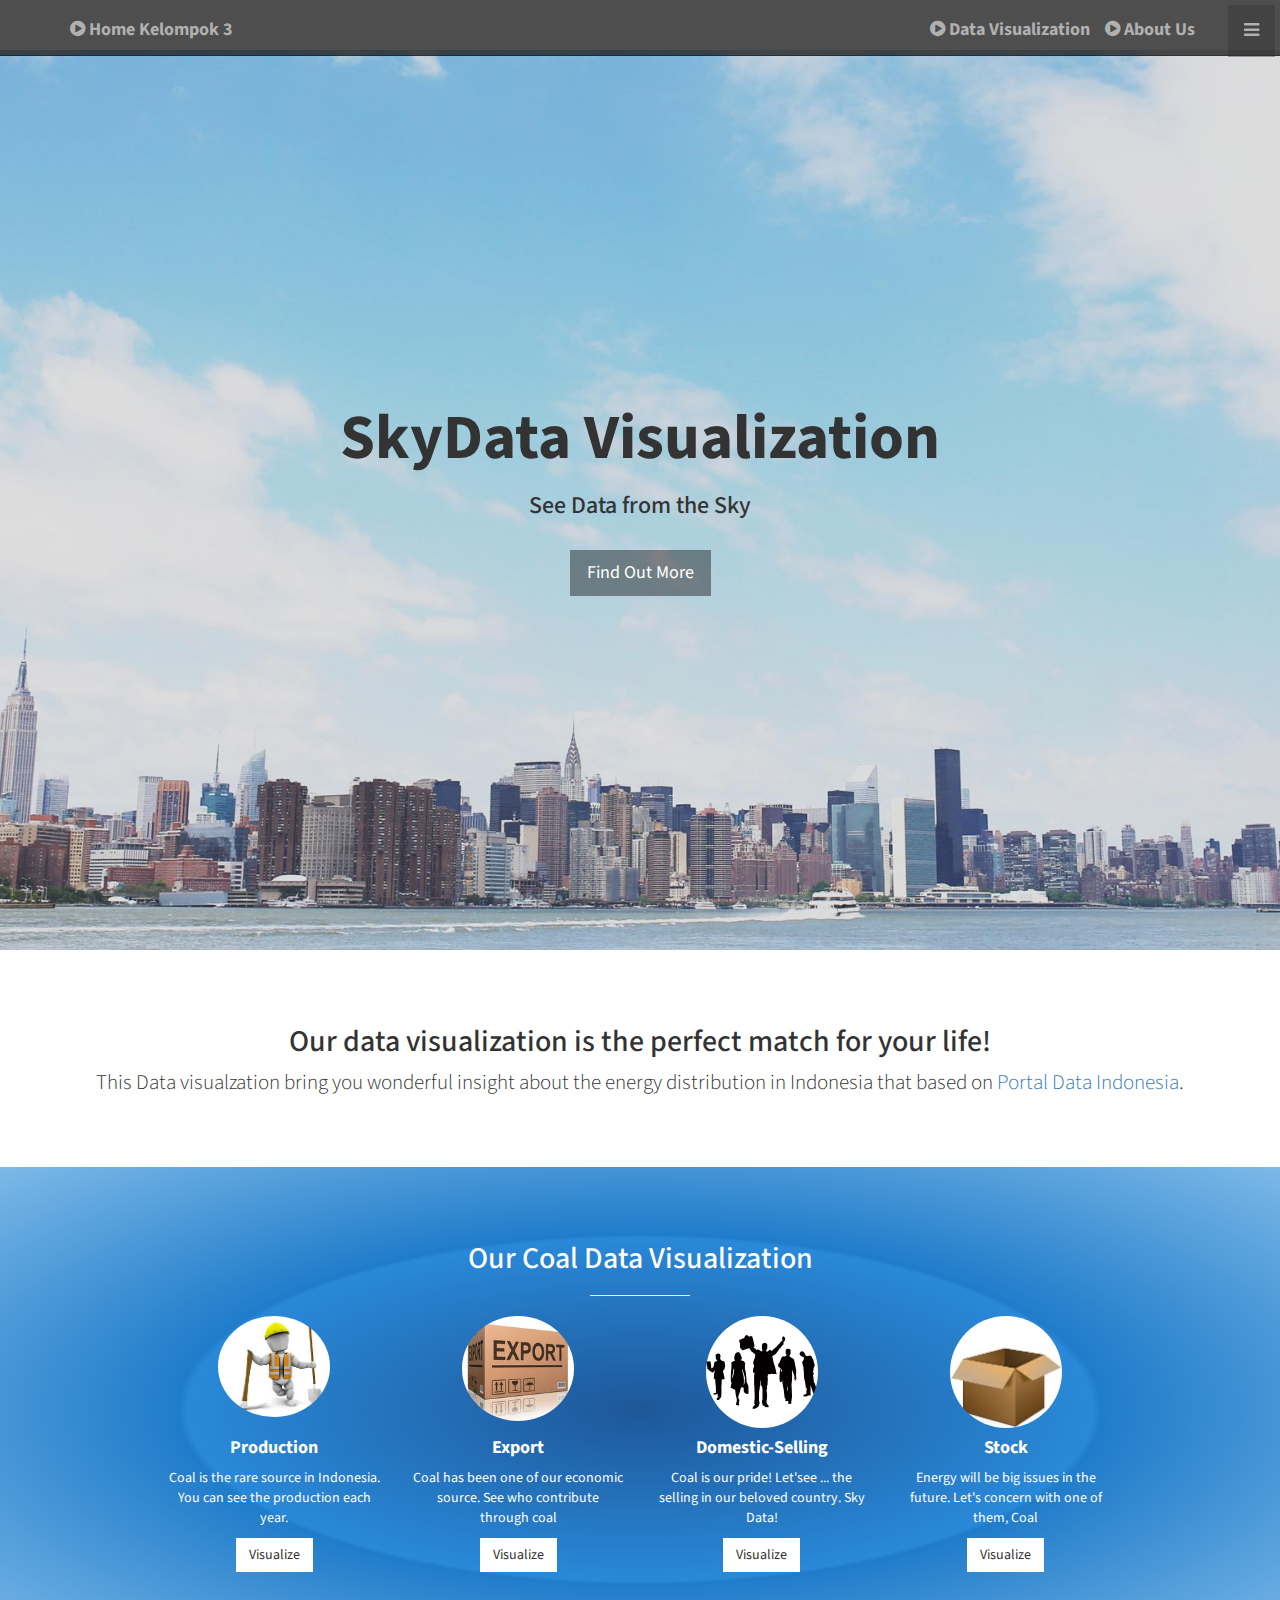
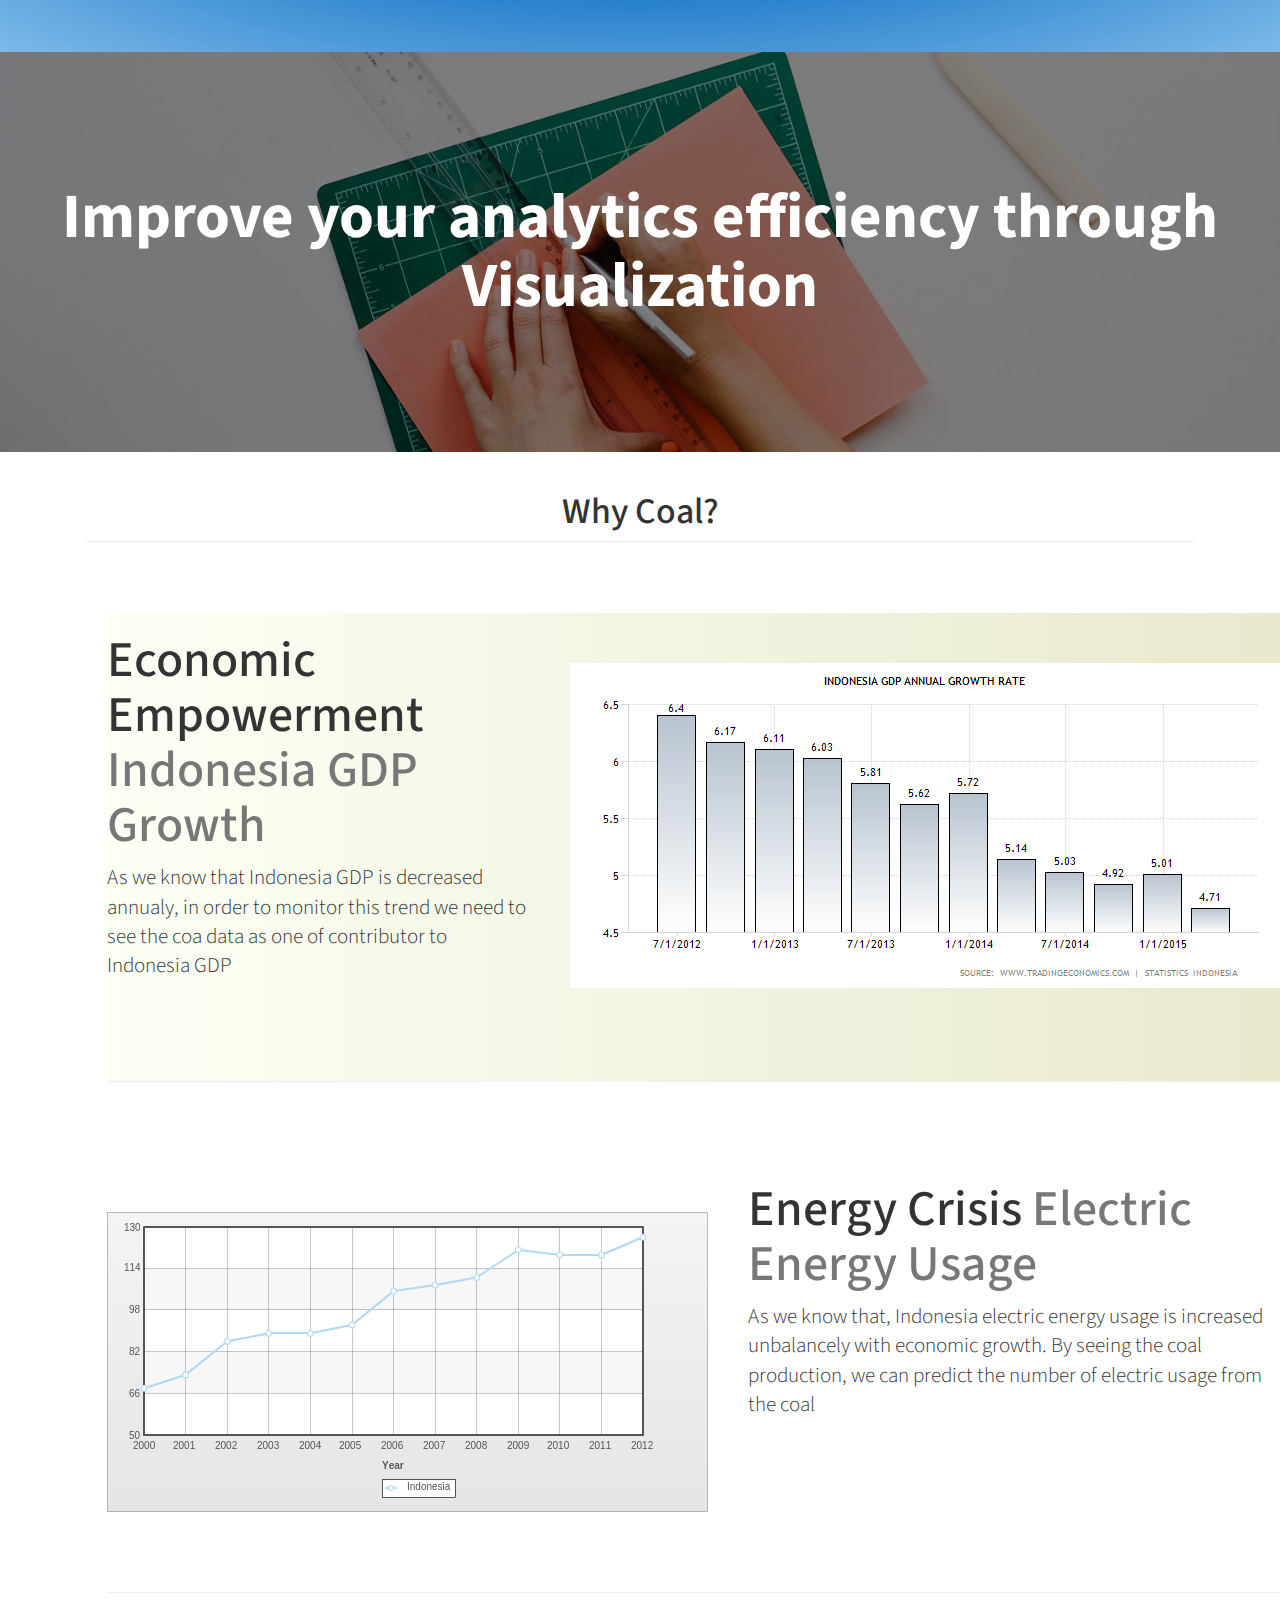
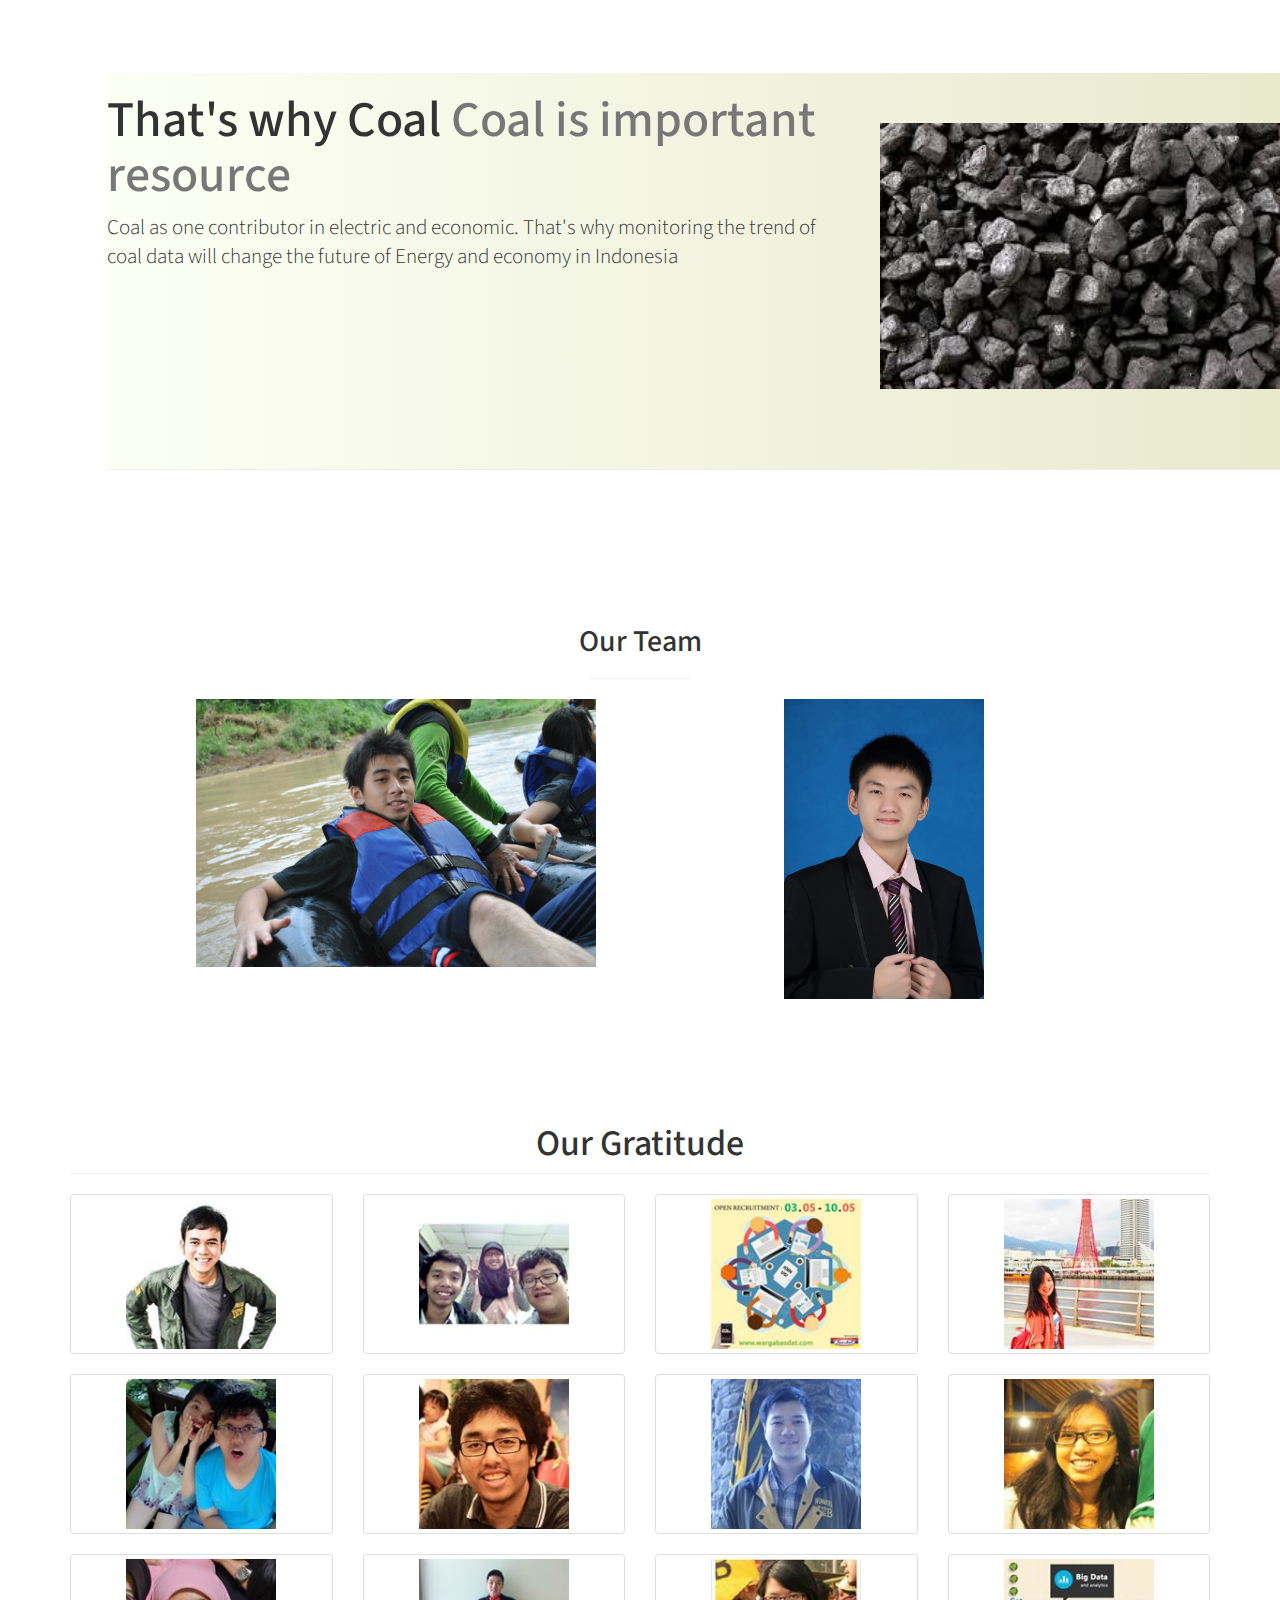
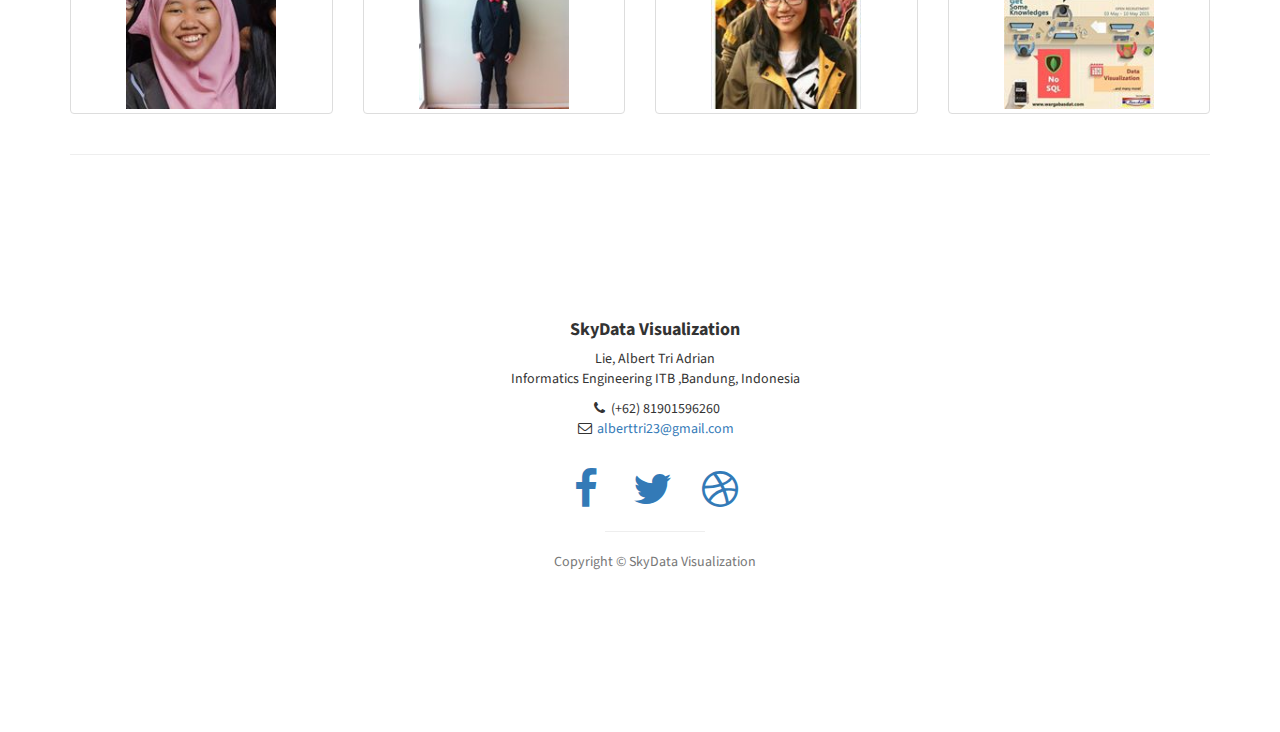
<file: index.html>
<!DOCTYPE html>
<html lang="en">

<head>

    <meta charset="utf-8">
    <meta http-equiv="X-UA-Compatible" content="IE=edge">
    <meta name="viewport" content="width=device-width, initial-scale=1">
    <meta name="description" content="">
    <meta name="author" content="">

    <title>Data Visualization</title>

    <!-- Bootstrap Core CSS -->
    <link href="css/bootstrap.min.css" rel="stylesheet">
	<link href="css/override.css" rel="stylesheet">

    <!-- Custom CSS -->
    <link href="css/stylish-portfolio.css" rel="stylesheet">
    <link href="css/one-page-wonder.css" rel="stylesheet">

    <!-- Custom Fonts -->
    <link href="font-awesome/css/font-awesome.min.css" rel="stylesheet" type="text/css">
    <link href="http://fonts.googleapis.com/css?family=Source+Sans+Pro:300,400,700,300italic,400italic,700italic" rel="stylesheet" type="text/css">

    <!-- HTML5 Shim and Respond.js IE8 support of HTML5 elements and media queries -->
    <!-- WARNING: Respond.js doesn't work if you view the page via file:// -->
    <!--[if lt IE 9]>
        <script src="https://oss.maxcdn.com/libs/html5shiv/3.7.0/html5shiv.js"></script>
        <script src="https://oss.maxcdn.com/libs/respond.js/1.4.2/respond.min.js"></script>
    <![endif]-->

</head>

<body>

    <!-- Navigation -->
    <nav id="main_nav" class="navbar navbar-inverse navbar-fixed-top" role="navigation">
        <div class="container">
            <!-- Brand and toggle get grouped for better mobile display -->
			<div class="navbar-header nav">
				<button type="button" class="navbar-toggle" data-toggle="collapse" data-target=".navbar-main-collapse">
					<i class="fa fa-bars"></i>
				</button>
				<a class="navbar-brand page-scroll" href="index.html">
					<b><i class="fa fa-play-circle"></i> <span class="light">Home</span> Kelompok 3</b>
				</a>
			</div>

			<div class="collapse navbar-collapse navbar-right navbar-main-collapse">
				<ul class="nav navbar-nav">
					<!-- Hidden li included to remove active class from Data Visualization link when scrolled up past Data Visualization section -->
					<li class="hidden">
						<a href="#page-top"></a>
					</li>
					<li>
						<a class="navbar-brand page-scroll" href="coal.html">
							<b><i class="fa fa-play-circle"></i> <span class="light">Data Visualization</b>
						</a>
					</li>
					<li>
						<a class="navbar-brand page-scroll" href="coal.html">
							<b><i class="fa fa-play-circle"></i> <span class="light">About Us</b>
						</a>
					</li>
					<li>
						<a id="menu-toggle" href="#" class="btn btn-dark btn-lg toggle" width="200px"><i class="fa fa-bars"></i></a>
					</li>
				</ul>
			</div>
            <!-- /.navbar-collapse -->
        </div>
        <!-- /.container -->
    </nav>
    
    <!-- Navigation Box Content -->
    <nav id="sidebar-wrapper">
        <ul class="sidebar-nav">
            <a id="menu-close" href="#" class="btn btn-light btn-lg pull-right toggle"><i class="fa fa-times"></i></a>
            <li class="sidebar-brand">
                <a href="#top"  onclick = $("#menu-close").click(); >SkyData Visualization</a>
            </li>
            <li>
                <a href="#top" onclick = $("#menu-close").click(); >Home</a>
            </li>
            <li>
                <a href="#about" onclick = $("#menu-close").click(); >About</a>
            </li>
            <li>
                <a href="#services" onclick = $("#menu-close").click(); >Services</a>
            </li>
            <li>
                <a href="#portfolio" onclick = $("#menu-close").click(); >Team</a>
            </li>
            <li>
                <a href="#contact" onclick = $("#menu-close").click(); >Contact</a>
            </li>
        </ul>
    </nav>

    <!-- Header -->
    <header id="top" class="header">
        <div class="text-vertical-center">
            <h1>SkyData Visualization</h1>
            <h3>See Data from the Sky</h3>
            <br>
            <a href="#about" class="btn btn-dark btn-lg">Find Out More</a>
        </div>
    </header>

    <!-- About -->
    <section id="about" class="about">
        <div class="container">
            <div class="row">
                <div class="col-lg-12 text-center">
                    <h2>Our data visualization is the perfect match for your life!</h2>
                    <p class="lead">This Data visualzation bring you wonderful insight about the energy distribution in Indonesia that based on <a target="_blank" href="http://data.go.id/">Portal Data Indonesia</a>.</p>
                </div>
            </div>
            <!-- /.row -->
        </div>
        <!-- /.container -->
    </section>

    <!-- Services -->
    <!-- The circle icons use Font Awesome's stacked icon classes. For more information, visit http://fontawesome.io/examples/ -->
    <section id="services" class="services bg-primary">
        <div class="container">
            <div class="row text-center">
                <div class="col-lg-10 col-lg-offset-1">
                    <h2>Our Coal Data Visualization</h2>
                    <hr class="small">
                    <div class="row">
                        <div class="col-md-3 col-sm-6">
                            <div class="service-item">
                                <span class="fa-stack fa-4x">
									<img class="img-circle img-responsive img-center" src="img/production.jpg" alt="">								        
								</span>
                                <h4>
                                    <strong>Production</strong>
                                </h4>
                                <p>Coal is the rare source in Indonesia. You can see the production each year.</p>
                                <a href="coal.html" class="btn btn-light">Visualize</a>
                            </div>
                        </div>
                        <div class="col-md-3 col-sm-6">
                            <div class="service-item">
                                <span class="fa-stack fa-4x">
									<img class="img-circle img-responsive img-center" src="img/export.jpg" alt="">								        
								</span>
                                <h4>
                                    <strong>Export</strong>
                                </h4>
                                <p>Coal has been one of our economic source. See who contribute through coal</p>
                                <a href="coal.html" class="btn btn-light">Visualize</a>
                            </div>
                        </div>
                        <div class="col-md-3 col-sm-6">
                            <div class="service-item">
                                <span class="fa-stack fa-4x">
									<img class="img-circle img-responsive img-center" src="img/selling.jpg" alt="">								        
								</span>
                                <h4>
                                    <strong>Domestic-Selling</strong>
                                </h4>
                                <p>Coal is our pride! Let'see ... the selling in our beloved country. Sky Data!</p>
                                <a href="coal.html" class="btn btn-light">Visualize</a>
                            </div>
                        </div>
                        <div class="col-md-3 col-sm-6">
                            <div class="service-item">
                                <span class="fa-stack fa-4x">
									<img class="img-circle img-responsive img-center" src="img/stock.jpg" alt="">								        
								</span>
                                <h4>
                                    <strong>Stock</strong>
                                </h4>
                                <p>Energy will be big issues in the future. Let's concern with one of them, Coal</p>
                                <a href="coal.html" class="btn btn-light">Visualize</a>
                            </div>
                        </div>
                    </div>
                    <!-- /.row (nested) -->
                </div>
                <!-- /.col-lg-10 -->
            </div>
            <!-- /.row -->
        </div>
        <!-- /.container -->
    </section>

	
    <!-- Callout -->
    <aside class="callout">
        <div class="text-vertical-center">
            <h1>Improve your analytics efficiency through Visualization</h1>
        </div>
    </aside>

    <section class="container">
		<div class="col-lg-12">
			<h1 class="page-header text-center">Why Coal?</h1>
        </div>
        <hr class="featurette-divider">
	</section>
    
        <!-- First Featurette -->
    <section class="col-lg-offset-1" id="description1">
        <div class="featurette">
            <div>
				<img class="featurette-image img-responsive pull-right" src="img/Indonesia_GDP_Annual_Growth_Rate.png">
            </div>
            <div>
				<h2 class="featurette-heading">Economic Empowerment
					<span class="text-muted">Indonesia GDP Growth</span>
				</h2>
				<p class="lead">As we know that Indonesia GDP is decreased annualy, in order to monitor this trend we need to see the coa data as one of contributor to Indonesia GDP</p>
            </div>
		</div>

        <hr class="featurette-divider">
        
     </section>

        <!-- Second Featurette -->
	<section class="col-lg-offset-1" id="description2">
        <div class="featurette">
            <img class="featurette-image img-responsive pull-left" src="img/Indonesia_electric_Consumption.jpg">
            <h2 class="featurette-heading">Energy Crisis
                <span class="text-muted">Electric Energy Usage</span>
            </h2>
            <p class="lead">As we know that, Indonesia electric energy usage is increased unbalancely with economic growth. By seeing the coal production, we can predict the number of electric usage from the coal</p>
        </div>

        <hr class="featurette-divider">
		
	</section>

        <!-- Third Featurette -->
	<section class="col-lg-offset-1" id="description3">
		<div class="featurette">
            <img class="featurette-image img-responsive pull-right" width="400px" height="400px" src="img/coal.jpg">
            <h2 class="featurette-heading">That's why Coal
                <span class="text-muted">Coal is important resource</span>
            </h2>
            <p class="lead">Coal as one contributor in electric and economic. That's why monitoring the trend of coal data will change the future of Energy and economy in Indonesia</p>
        </div>

        <hr class="featurette-divider">

	</section>


    
    <!-- Portfolio -->
    <section id="portfolio" class="portfolio">
        <div class="container">
            <div class="row">
                <div class="col-lg-10 col-lg-offset-1 text-center">
                    <h2>Our Team</h2>
                    <hr class="small">
                    <div class="row">
                        <div class="col-md-6">
                            <div class="portfolio-item">
                                <a href="#">
                                    <img class="img-portfolio img-responsive" width="400px"  src="img/Albert.jpg">
                                </a>
                            </div>
                        </div>
                        <div class="col-md-6">
                            <div class="portfolio-item">
                                <a href="#">
                                    <img class="img-portfolio img-responsive" width=200px height=200px src="img/Vicko.jpg">
                                </a>
                            </div>
                        </div>
                    </div>
                </div>
                <!-- /.col-lg-10 -->
            </div>
            <!-- /.row -->
        </div>
        <!-- /.container -->
    </section>

    <!-- Page Content -->
    <div class="container">

        <div class="row">

            <div class="col-lg-12">
                <h1 class="page-header text-center">Our Gratitude</h1>
            </div>

            <div class="col-lg-3 col-md-4 col-xs-6 thumb">
                <a class="thumbnail" href="#">
                    <img class="img-responsive" width="150px" height="150px" src="img/tegar.jpg" alt="">
                </a>
            </div>
            <div class="col-lg-3 col-md-4 col-xs-6 thumb">
                <a class="thumbnail" href="#">
                    <img class="img-responsive" width="150px" height="150px" src="img/gifari.jpg" alt="">
                </a>
            </div>
            <div class="col-lg-3 col-md-4 col-xs-6 thumb">
                <a class="thumbnail" href="#">
                    <img class="img-responsive" width="150px" height="150px" src="img/willy.jpg" alt="">
                </a>
            </div>
            <div class="col-lg-3 col-md-4 col-xs-6 thumb">
                <a class="thumbnail" href="#">
                    <img class="img-responsive" width="150px" height="150px" src="img/vivi.jpg" alt="">
                </a>
            </div>
            <div class="col-lg-3 col-md-4 col-xs-6 thumb">
                <a class="thumbnail" href="#">
                    <img class="img-responsive" width="150px" height="150px" src="img/evan.jpg" alt="">
                </a>
            </div>
            <div class="col-lg-3 col-md-4 col-xs-6 thumb">
                <a class="thumbnail" href="#">
                    <img class="img-responsive" width="150px" height="150px" src="img/sonny.jpg" alt="">
                </a>
            </div>
            <div class="col-lg-3 col-md-4 col-xs-6 thumb">
                <a class="thumbnail" href="#">
                    <img class="img-responsive" width="150px" height="150px" src="img/ch.jpg" alt="">
                </a>
            </div>
            <div class="col-lg-3 col-md-4 col-xs-6 thumb">
                <a class="thumbnail" href="#">
                     <img class="img-responsive" width="150px" height="150px" src="img/putri.jpg" alt="">
                </a>
            </div>
            <div class="col-lg-3 col-md-4 col-xs-6 thumb">
                <a class="thumbnail" href="#">
                    <img class="img-responsive" width="150px" height="150px" src="img/hayyu.jpg" alt="">
                </a>
            </div>
            <div class="col-lg-3 col-md-4 col-xs-6 thumb">
                <a class="thumbnail" href="#">
                    <img class="img-responsive" width="150px" height="150px" src="img/felix.jpg" alt="">
                </a>
            </div>
            <div class="col-lg-3 col-md-4 col-xs-6 thumb">
                <a class="thumbnail" href="#">
                    <img class="img-responsive" width="150px" height="150px" src="img/stella.jpg" alt="">
                </a>
            </div>
            <div class="col-lg-3 col-md-4 col-xs-6 thumb">
                <a class="thumbnail" href="#">
                    <img class="img-responsive" width="150px" height="150px" src="img/gumarus.jpg" alt="">
                </a>
            </div>
        </div>

        <hr>

    <!-- Footer -->
    <footer>
        <div class="container">
            <div class="row">
                <div class="col-lg-10 col-lg-offset-1 text-center">
                    <h4><strong>SkyData Visualization</strong>
                    </h4>
                    <p>Lie, Albert Tri Adrian<br>Informatics Engineering ITB ,Bandung, Indonesia</p>
                    <ul class="list-unstyled">
                        <li><i class="fa fa-phone fa-fw"></i> (+62) 81901596260</li>
                        <li><i class="fa fa-envelope-o fa-fw"></i>  <a href="mailto:alberttri23@gmail.com">alberttri23@gmail.com</a>
                        </li>
                    </ul>
                    <br>
                    <ul class="list-inline">
                        <li>
                            <a href="#"><i class="fa fa-facebook fa-fw fa-3x"></i></a>
                        </li>
                        <li>
                            <a href="#"><i class="fa fa-twitter fa-fw fa-3x"></i></a>
                        </li>
                        <li>
                            <a href="#"><i class="fa fa-dribbble fa-fw fa-3x"></i></a>
                        </li>
                    </ul>
                    <hr class="small">
                    <p class="text-muted">Copyright &copy; SkyData Visualization</p>
                </div>
            </div>
        </div>
    </footer>
    

    <!-- jQuery -->
    <script src="js/jquery.js"></script>

    <!-- Bootstrap Core JavaScript -->
    <script src="js/bootstrap.min.js"></script>

    <!-- Custom Theme JavaScript -->
	<script src="http://ajax.googleapis.com/ajax/libs/jquery/1.8.2/jquery.min.js"></script>
	<script src="http://code.highcharts.com/highcharts.js"></script>
	<script src="http://code.highcharts.com/modules/exporting.js"></script>
    
    <script>
    // Closes the sidebar menu
    $("#menu-close").click(function(e) {
        e.preventDefault();
        $("#sidebar-wrapper").toggleClass("active");
    });

    // Opens the sidebar menu
    $("#menu-toggle").click(function(e) {
        e.preventDefault();
        $("#sidebar-wrapper").toggleClass("active");
    });

    // Scrolls to the selected menu item on the page
    $(function() {
        $('a[href*=#]:not([href=#])').click(function() {
            if (location.pathname.replace(/^\//, '') == this.pathname.replace(/^\//, '') || location.hostname == this.hostname) {

                var target = $(this.hash);
                target = target.length ? target : $('[name=' + this.hash.slice(1) + ']');
                if (target.length) {
                    $('html,body').animate({
                        scrollTop: target.offset().top
                    }, 1000);
                    return false;
                }
            }
        });
        
			$('#GDP').highcharts({
				chart: {
					type: 'bar'
				},
				title: {
					text: 'Indonesia GDP Annual Growth Rate',
					x: -20
				},
				subtitle: {
					text: 'Source: <u><a href="http://www.tradingeconomics.com/">TradingsEconomic</a></u>'
				},
				xAxis: {
					categories: ['7/1/2102', '1/1/2013', '7/1/2013', '1/1/2014', '7/1/2014', '1/1/2015'],
					title: {
						text: null
					}
				},
				yAxis: {
					min: 0,
					title: {
						text: 'Coal Units (units)',
						x : -20
					},
					labels: {
						overflow: 'justify'
					}
				},
				tooltip: {
					valueSuffix: ' millions'
				},
				plotOptions: {
					bar: {
						dataLabels: {
							enabled: true
						}
					}
				},
				legend: {
					layout: 'vertical',
					align: 'right',
					verticalAlign: 'top',
					x: -40,
					y: 80,
					floating: true,
					borderWidth: 1,
					backgroundColor: ((Highcharts.theme && Highcharts.theme.legendBackgroundColor) || '#FFFFFF'),
					shadow: true
				},
				credits: {
					enabled: false
				},
				series: [{
					name: Indonesia,
					data: [6.4,6.17,6.11,6.03,5.81,5.62,5.72,5.14,5.03,4.92,5.01,4.71],
					pointWidth: point_width
				}]
			});
	});			
    </script>

</body>

</html>
</file>
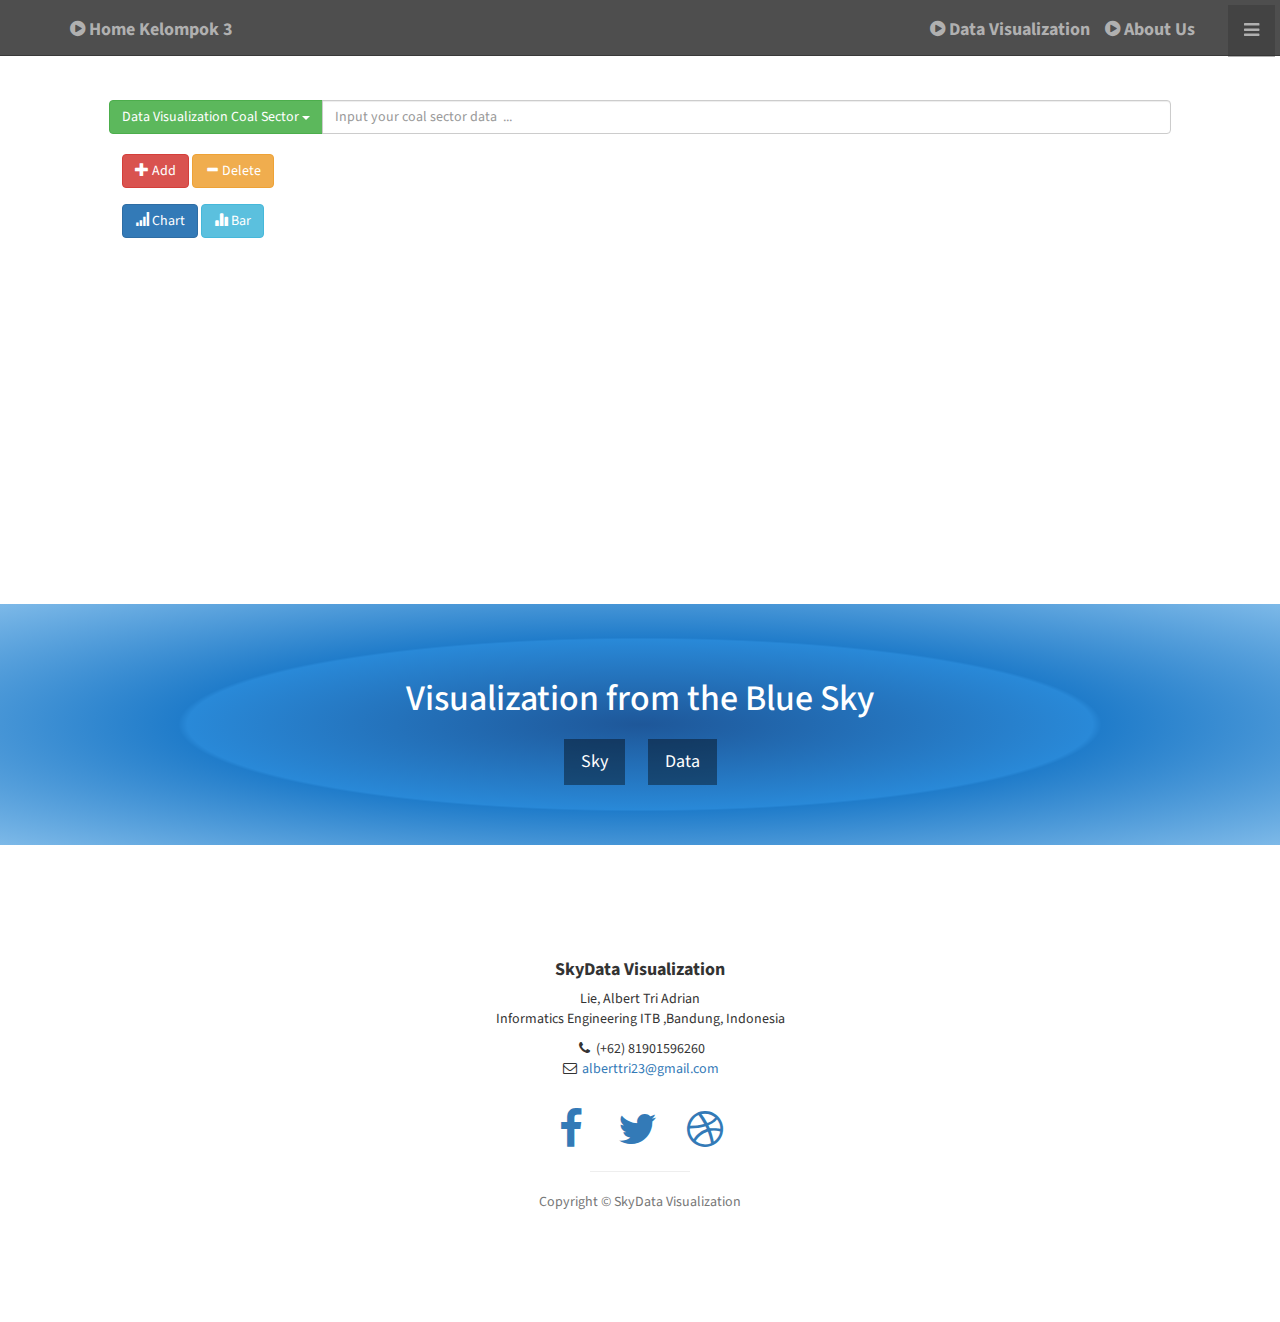
<file: coal.html>
<!DOCTYPE html>
<html lang="en">

<head>

    <meta charset="utf-8">
    <meta http-equiv="X-UA-Compatible" content="IE=edge">
    <meta name="viewport" content="width=device-width, initial-scale=1">
    <meta name="description" content="">
    <meta name="author" content="">

    <title>Data Visualization</title>

    <!-- Bootstrap Core CSS -->
    <link href="css/bootstrap.min.css" rel="stylesheet">

    <!-- Custom CSS -->
    <link href="css/stylish-portfolio.css" rel="stylesheet">
	<link href="css/override.css" rel="stylesheet">

    <!-- Custom Fonts -->
    <link href="font-awesome/css/font-awesome.min.css" rel="stylesheet" type="text/css">
    <link href="http://fonts.googleapis.com/css?family=Source+Sans+Pro:300,400,700,300italic,400italic,700italic" rel="stylesheet" type="text/css">

    <!-- HTML5 Shim and Respond.js IE8 support of HTML5 elements and media queries -->
    <!-- WARNING: Respond.js doesn't work if you view the page via file:// -->
    <!--[if lt IE 9]>
        <script src="https://oss.maxcdn.com/libs/html5shiv/3.7.0/html5shiv.js"></script>
        <script src="https://oss.maxcdn.com/libs/respond.js/1.4.2/respond.min.js"></script>
    <![endif]-->
    


</head>

<body>
    <!-- Navigation -->
    <nav id="main_nav" class="navbar navbar-inverse navbar-fixed-top" role="navigation">
        <div class="container">
            <!-- Brand and toggle get grouped for better mobile display -->
			<div class="navbar-header nav">
				<button type="button" class="navbar-toggle" data-toggle="collapse" data-target=".navbar-main-collapse">
					<i class="fa fa-bars"></i>
				</button>
				<a class="navbar-brand page-scroll" href="index.html">
					<b><i class="fa fa-play-circle"></i> <span class="light">Home</span> Kelompok 3</b>
				</a>
			</div>

			<div class="collapse navbar-collapse navbar-right navbar-main-collapse">
				<ul class="nav navbar-nav">
					<!-- Hidden li included to remove active class from Data Visualization link when scrolled up past Data Visualization section -->
					<li class="hidden">
						<a href="#page-top"></a>
					</li>
					<li>
						<a class="navbar-brand page-scroll" href="coal.html">
							<b><i class="fa fa-play-circle"></i> <span class="light">Data Visualization</b>
						</a>
					</li>
					<li>
						<a class="navbar-brand page-scroll" href="coal.html">
							<b><i class="fa fa-play-circle"></i> <span class="light">About Us</b>
						</a>
					</li>
					<li>
						<a id="menu-toggle" href="#" class="btn btn-dark btn-lg toggle" width="200px"><i class="fa fa-bars"></i></a>
					</li>
				</ul>
			</div>
            <!-- /.navbar-collapse -->
        </div>
        <!-- /.container -->
    </nav>
    
    <!-- Navigation Box Content -->
    <nav id="sidebar-wrapper">
        <ul class="sidebar-nav">
            <a id="menu-close" href="#" class="btn btn-light btn-lg pull-right toggle"><i class="fa fa-times"></i></a>
            <li class="sidebar-brand">
                <a href="#top"  onclick = $("#menu-close").click(); >SkyData Visualization</a>
            </li>
            <li>
                <a href="#top" onclick = $("#menu-close").click(); >Home</a>
            </li>
            <li>
                <a href="#about" onclick = $("#menu-close").click(); >About</a>
            </li>
            <li>
                <a href="#services" onclick = $("#menu-close").click(); >Services</a>
            </li>
            <li>
                <a href="#portfolio" onclick = $("#menu-close").click(); >Team</a>
            </li>
            <li>
                <a href="#contact" onclick = $("#menu-close").click(); >Contact</a>
            </li>
        </ul>
    </nav>

    <!-- About -->
    <section id="about" class="about">
    </section>
    
    <div class="row">
		<div class="col-lg-10 col-md-offset-1">  
			<div class="input-group">
				<span class="input-group-btn">
					<button type="button" class="btn btn-success dropdown-toggle" data-toggle="dropdown" aria-haspopup="true" aria-expanded="false">
						Data Visualization Coal Sector
					  <span class="caret"></span>
					</button>
					<ul class="dropdown-menu">
					  <li><a id="1coal" onclick="coalSector(id)">coal_ekspor</a></li>
					  <li><a id="2coal" onclick="coalSector(id)">coal_production</a></li>
					  <li><a id="3coal" onclick="coalSector(id)">coal_domestic-selling</a></li>
					  <li><a id="4coal" onclick="coalSector(id)">coal_stock</a></li>
					</ul>
				</span>
				<input type="text" class="form-control" id="coal_sector" placeholder="Input your coal sector data  ..." value="">
			</div>
		</div>
	</div><br>
    

	  <div class="col-lg-10 col-md-offset-1">
		<button class="btn btn-danger" id="add-button"><span class=" glyphicon glyphicon-plus" aria-hidden="true"></span> Add</button>
		<button class="btn btn-warning" id="delete-button"><span class=" glyphicon glyphicon-minus" aria-hidden="true"></span> Delete</button>
	  </div><br><br>

	

	<div id="input_place_parent">
		<p id="input_place"></p>
	</div>
	
	<div class="col-lg-10 col-md-offset-1">
		<button class="btn btn-primary" id="chart-button"><span class=" glyphicon glyphicon-signal" aria-hidden="true"></span> Chart</button>
		<button class= "btn btn-info"id="bar-button"><span class="glyphicon glyphicon-stats" aria-hidden="true"></span> Bar</button>
	</div>
	
    <!-- The Data Visualization Implementation -->	
	<div id="visualization_place" style="min-width: 310px; height: 400px; margin: 0 auto"></div>
	
    <!-- Call to Action -->
    <aside class="call-to-action bg-primary">
        <div class="container">
            <div class="row">
                <div class="col-lg-12 text-center">
                    <h1>Visualization from the Blue Sky</h1>
                    <a href="#" class="btn btn-lg btn-dark">Sky</a>
                    <a href="#" class="btn btn-lg btn-dark">Data</a>
                </div>
            </div>
        </div>
    </aside>

    <!-- Footer -->
    <footer>
        <div class="container">
            <div class="row">
                <div class="col-lg-10 col-lg-offset-1 text-center">
                    <h4><strong>SkyData Visualization</strong>
                    </h4>
                    <p>Lie, Albert Tri Adrian<br>Informatics Engineering ITB ,Bandung, Indonesia</p>
                    <ul class="list-unstyled">
                        <li><i class="fa fa-phone fa-fw"></i> (+62) 81901596260</li>
                        <li><i class="fa fa-envelope-o fa-fw"></i>  <a href="mailto:alberttri23@gmail.com">alberttri23@gmail.com</a>
                        </li>
                    </ul>
                    <br>
                    <ul class="list-inline">
                        <li>
                            <a href="#"><i class="fa fa-facebook fa-fw fa-3x"></i></a>
                        </li>
                        <li>
                            <a href="#"><i class="fa fa-twitter fa-fw fa-3x"></i></a>
                        </li>
                        <li>
                            <a href="#"><i class="fa fa-dribbble fa-fw fa-3x"></i></a>
                        </li>
                    </ul>
                    <hr class="small">
                    <p class="text-muted">Copyright &copy; SkyData Visualization</p>
                </div>
            </div>
        </div>
    </footer>
    <!-- jQuery -->
    <script src="js/jquery.js"></script>

    <!-- Bootstrap Core JavaScript -->
    <script src="js/bootstrap.min.js"></script>

    <!-- Custom Theme JavaScript -->
	<script src="http://ajax.googleapis.com/ajax/libs/jquery/1.8.2/jquery.min.js"></script>
	<script src="http://code.highcharts.com/highcharts.js"></script>
	<script src="http://code.highcharts.com/modules/exporting.js"></script>
	<script id="1coal_sector_file" type="text/javascript" src="data/coal_ekspor.json"></script>
	<script id="2coal_sector_file" type="text/javascript" src="data/coal_production.json"></script>
	<script id="3coal_sector_file" type="text/javascript" src="data/coal_domestic-selling.json"></script>
	<script id="4coal_sector_file" type="text/javascript" src="data/coal_stock.json"></script>
    
    <script>
		
	var years = ['2003', '2004', '2005', '2006', '2007', '2008','2009', '2010'];
	var input = [];
	
	var mycoal;
	var allNames;
	var allNameList;
	
	var coal_sector_id = 0;
	var coal_sector_title="";
	var names;
	var values;

	var value1;
	var value2;
	var value3;
	var value4;

	var input_index = 1;
	var input_add;
	
	//Add the input box, the company name
    $("button#add-button").click(function(){
		if (input_index <= 4){
			getListCompanyName(input_index);
	
			var input_add = "<br id=\"company_parent" +input_index +"\"><div id=\"company_parent" + input_index + "\" class=\"row\"><div class=\"col-lg-10 col-md-offset-1\"> <div class=\"input-group\">" +
				"<span class=\"input-group-btn\">" + "<button type=\"button\" class=\"btn btn-success dropdown-toggle\"" +
				" data-toggle=\"dropdown\" aria-haspopup=\"true\" aria-expanded=\"false\">" +
				"Company Name " + input_index + "<span class=\"caret\"></span>" + 
				"</button><ul class=\"dropdown-menu\">" + allNameList + "</ul></span>" + 
				"<input type=\"text\" class=\"form-control\" id=\"company"+ input_index +"\" placeholder=\"Input your company name ...\">" +  
				"</div></div></div>";	
			$(input_add).insertBefore("p#input_place");
			input_index++;
		}
    });
   
	//Delete the input box, the company name
    $("button#delete-button").click(function(){
		if (input_index > 1){
			$("div#company_parent" + (input_index-1) ).remove();
			$("br#company_parent" + (input_index-1) ).remove();
			input_index--;		
		}
    });

    function listValue(id){
		document.getElementById("company" + id.charAt(0)).value = document.getElementById(id.toString()).innerHTML;		
	}
	
	function coalSector(id){
		document.getElementById("coal_sector").value = document.getElementById(id.toString()).innerHTML;	
		//document.getElementById("coal_sector_file").src = "data/" + document.getElementById(id.toString()).innerHTML + ".json";			
		coal_sector_id = parseInt(id.charAt(0));
		allNames = loadAllName();
		coal_sector_title = document.getElementById(id.toString()).innerHTML;

	}
    
    //Line Chart
	$(function () {
		//Submit the company name
		
		$("button#chart-button").click(function(){
			dataToVisualization();	
			$('#visualization_place').highcharts({
				title: {
					text: coal_sector_title + ' in Indonesia 2003 - 2010',
					x: -20 //center
				},
				subtitle: {
					text: 'Source: <a href="http://data.go.id/">Portal Data Indonesia</a>',
					x: -20
				},
				xAxis: {
					title:{
						text: 'Years'
					},
					categories: years
				},
				yAxis: {
					title: {
						text: 'Coal Units (units)'
					},
					plotLines: [{
						value: 0,
						width: 1,
						color: '#808080'
					}]
				},
				tooltip: {
					valueSuffix: 'units'
				},
				legend: {
					layout: 'vertical',
					align: 'right',
					verticalAlign: 'middle',
					borderWidth: 0
				},
				series: [{
					name: names[0],
					data: value1
				}, {
					name: names[8],
					data: value2
				}, {
					name: names[16],
					data: value3
				}, {
					name: names[24],
					data: value4
				}]
			});
		});	
		
		$("button#bar-button").click(function(){
			var point_width = 8;
			
			dataToVisualization();	
			$('#visualization_place').highcharts({
				chart: {
					type: 'bar'
				},
				title: {
					text: coal_sector_title + ' in Indonesia 2003 - 2010',
					x: -20
				},
				subtitle: {
					text: 'Source: <u><a href="http://data.go.id/">Portal Data Indonesia</a></u>'
				},
				xAxis: {
					categories: ['2003', '2004', '2005', '2006', '2007', '2008',
						'2009', '2010'],
					title: {
						text: 'Years'
					}
				},
				yAxis: {
					min: 0,
					title: {
						text: 'Coal Units (units)',
						x : -20
					},
					labels: {
						overflow: 'justify'
					}
				},
				tooltip: {
					valueSuffix: ' millions'
				},
				plotOptions: {
					bar: {
						dataLabels: {
							enabled: true
						}
					}
				},
				legend: {
					layout: 'vertical',
					align: 'right',
					verticalAlign: 'top',
					x: -40,
					y: 80,
					floating: true,
					borderWidth: 1,
					backgroundColor: ((Highcharts.theme && Highcharts.theme.legendBackgroundColor) || '#FFFFFF'),
					shadow: true
				},
				credits: {
					enabled: false
				},
				series: [{
					name: names[0],
					data: value1,
					pointWidth: point_width
				}, {
					name: names[8],
					data: value2,
					pointWidth: point_width
				}, {
					name: names[16],
					data: value3,
					pointWidth: point_width				
				}, {
					name: names[24],
					data: value4,
					pointWidth: point_width
				}]
			});
		});
	});
	

    // Closes the sidebar menu
    $("#menu-close").click(function(e) {
        e.preventDefault();
        $("#sidebar-wrapper").toggleClass("active");
    });

    // Opens the sidebar menu
    $("#menu-toggle").click(function(e) {
        e.preventDefault();
        $("#sidebar-wrapper").toggleClass("active");
    });

    // Scrolls to the selected menu item on the page
    $(function() {
        $('a[href*=#]:not([href=#])').click(function() {
            if (location.pathname.replace(/^\//, '') == this.pathname.replace(/^\//, '') || location.hostname == this.hostname) {

                var target = $(this.hash);
                target = target.length ? target : $('[name=' + this.hash.slice(1) + ']');
                if (target.length) {
                    $('html,body').animate({
                        scrollTop: target.offset().top
                    }, 1000);
                    return false;
                }
            }
        });
	});	
	
	function dataToVisualization(){
		input = [];

		names = [];
		values = [];

		value1 = [];
		value2 = [];
		value3 = [];
		value4 = [];
		
		for (var i = 0 ; i < input_index - 1 ; i++){
			var companyId = "company" + (i + 1);
			var x =  document.getElementById(companyId).value;
			input.push(x);
		}

		names = loadName();
		values = loadValue();			
			
		splitValue();		
	}

	function loadData(){
		if (coal_sector_id == 1){
			mycoal = JSON.parse(coal_ekspor_data);
		}
		else if (coal_sector_id == 2){
			mycoal = JSON.parse(coal_production_data);			
		}
		else if (coal_sector_id == 3){
			mycoal = JSON.parse(coal_domesticselling_data);			
		}
		else if (coal_sector_id == 4){
			mycoal = JSON.parse(coal_stock_data);			
		}
	}
	
	function loadValue() {
		loadData();
		
		var value = [];
		var i;
		for (i = 0; i < mycoal.length; i++) {
			var j; 
			for (j = 0; j < input.length; j++ ){
				if (mycoal[i].nama_entitas == input[j]){
					if (mycoal[i].nilai != ""){
						value.push(parseInt(mycoal[i].nilai));					
					}
					else{
						value.push(0);
					}
				}
			}
		}	
		return value;
	}		
	
	function loadName() {
		loadData();
		
		var text = [];
		var i;
		for (i = 0; i < mycoal.length; i++) {
			var j; 
			for (j = 0; j < input.length; j++ ){
				if (mycoal[i].nama_entitas == input[j]){
					text.push(mycoal[i].nama_entitas);					
				}
			}
		}	
		return text;
	}	

	function loadAllName() {
		loadData();
		
		var text = [];
		var i;
		var count = 0;
		for (i = 0; i < mycoal.length; i++) {
			if (count == 0){
				text.push(mycoal[i].nama_entitas);
			}
			else if(count == 8){
				text.push(mycoal[i].nama_entitas);
				count = 0;
			}
			count++;
		}	
		return text;
	}	
	
	function splitValue(){
		var len = input.length;
		if (len == 1 ){
			splitValue1();
		}
		else if (len == 2){
			splitValue1();
			splitValue2();
		}
		else if (len == 3){
			splitValue1();
			splitValue2();
			splitValue3();
		}
		else{
			splitValue1();
			splitValue2();
			splitValue3();
			splitValue4();
		}
	}
	
	function splitValue1(){
		for (var i = 0 ; i < 8 ; i++){
			value1.push(values[i]);
		}		
	}
	
	function splitValue2(){
		for (var i = 8 ; i < 16 ; i++){
			value2.push(values[i]);
		}	
	}
	
	function splitValue3(){
		for (var i = 16 ; i < 24 ; i++){
			value3.push(values[i]);
		}	
	}

	function splitValue4(){
		for (var i = 24 ; i < 32 ; i++){
			value4.push(values[i]);
		}	
	}	
	
	function getListCompanyName(num){
		allNameList = "";
		for (var i = 0 ; i < allNames.length; i++){
			var str = "<li><a id=\"" + num + "-"+ (i+1) + "\" onclick=\"listValue(id)\">" + allNames[i] +"</a></li>";
			allNameList += str;							
		}		
	}
	
    </script>

</body>

</html>
</file>
<file: css/override.css>
div.container{
	margin-top: 5px;
}

nav#main_nav{
	opacity : 0.8;
}

section#services,aside{
	background: #1e5799; /* Old browsers */
	background: -moz-radial-gradient(center, ellipse cover,  #1e5799 0%, #2989d8 50%, #207cca 51%, #7db9e8 100%); /* FF3.6+ */
	background: -webkit-gradient(radial, center center, 0px, center center, 100%, color-stop(0%,#1e5799), color-stop(50%,#2989d8), color-stop(51%,#207cca), color-stop(100%,#7db9e8)); /* Chrome,Safari4+ */
	background: -webkit-radial-gradient(center, ellipse cover,  #1e5799 0%,#2989d8 50%,#207cca 51%,#7db9e8 100%); /* Chrome10+,Safari5.1+ */
	background: -o-radial-gradient(center, ellipse cover,  #1e5799 0%,#2989d8 50%,#207cca 51%,#7db9e8 100%); /* Opera 12+ */
	background: -ms-radial-gradient(center, ellipse cover,  #1e5799 0%,#2989d8 50%,#207cca 51%,#7db9e8 100%); /* IE10+ */
	background: radial-gradient(ellipse at center,  #1e5799 0%,#2989d8 50%,#207cca 51%,#7db9e8 100%); /* W3C */
	filter: progid:DXImageTransform.Microsoft.gradient( startColorstr='#1e5799', endColorstr='#7db9e8',GradientType=1 ); /* IE6-9 fallback on horizontal gradient */
}

section#description1,section#description3{
	background: rgb(252,255,244); /* Old browsers */
	background: -moz-linear-gradient(left,  rgba(252,255,244,1) 0%, rgba(233,233,206,1) 100%); /* FF3.6+ */
	background: -webkit-gradient(linear, left top, right top, color-stop(0%,rgba(252,255,244,1)), color-stop(100%,rgba(233,233,206,1))); /* Chrome,Safari4+ */
	background: -webkit-linear-gradient(left,  rgba(252,255,244,1) 0%,rgba(233,233,206,1) 100%); /* Chrome10+,Safari5.1+ */
	background: -o-linear-gradient(left,  rgba(252,255,244,1) 0%,rgba(233,233,206,1) 100%); /* Opera 11.10+ */
	background: -ms-linear-gradient(left,  rgba(252,255,244,1) 0%,rgba(233,233,206,1) 100%); /* IE10+ */
	background: linear-gradient(to right,  rgba(252,255,244,1) 0%,rgba(233,233,206,1) 100%); /* W3C */
	filter: progid:DXImageTransform.Microsoft.gradient( startColorstr='#fcfff4', endColorstr='#e9e9ce',GradientType=1 ); /* IE6-9 */
}

img.featurette-image{
	margin-top : 50px;
}
</file>
<file: css/stylish-portfolio.css>
/*!
 * Start Bootstrap - Stylish Portfolio Bootstrap Theme (http://startbootstrap.com)
 * Code licensed under the Apache License v2.0.
 * For details, see http://www.apache.org/licenses/LICENSE-2.0.
 */

/* Global Styles */

html,
body {
    width: 100%;
    height: 100%;
}

body {
    font-family: "Source Sans Pro","Helvetica Neue",Helvetica,Arial,sans-serif;
}

.text-vertical-center {
    display: table-cell;
    text-align: center;
    vertical-align: middle;
}

.text-vertical-center h1 {
    margin: 0;
    padding: 0;
    font-size: 4.5em;
    font-weight: 700;
}

/* Custom Button Styles */

.btn-dark {
    border-radius: 0;
    color: #fff;
    background-color: rgba(0,0,0,0.4);
}

.btn-dark:hover,
.btn-dark:focus,
.btn-dark:active {
    color: #fff;
    background-color: rgba(0,0,0,0.7);
}

.btn-light {
    border-radius: 0;
    color: #333;
    background-color: rgb(255,255,255);
}

.btn-light:hover,
.btn-light:focus,
.btn-light:active {
    color: #333;
    background-color: rgba(255,255,255,0.8);
}

/* Custom Horizontal Rule */

hr.small {
    max-width: 100px;
}

/* Side Menu */

#sidebar-wrapper {
    z-index: 1000;
    position: fixed;
    right: 0;
    width: 250px;
    height: 100%;
    margin-right: -250px;
    overflow-y: auto;
    background: #222;
    -webkit-transition: all 0.4s ease 0s;
    -moz-transition: all 0.4s ease 0s;
    -ms-transition: all 0.4s ease 0s;
    -o-transition: all 0.4s ease 0s;
    transition: all 0.4s ease 0s;
}

.sidebar-nav {
    position: absolute;
    top: 0;
    width: 250px;
    margin: 0;
    padding: 0;
    list-style: none;
}

.sidebar-nav li {
    text-indent: 20px;
    line-height: 40px;
}

.sidebar-nav li a {
    display: block;
    text-decoration: none;
    color: #999;
}

.sidebar-nav li a:hover {
    text-decoration: none;
    color: #fff;
    background: rgba(255,255,255,0.2);
}

.sidebar-nav li a:active,
.sidebar-nav li a:focus {
    text-decoration: none;
}

.sidebar-nav > .sidebar-brand {
    height: 55px;
    font-size: 18px;
    line-height: 55px;
}

.sidebar-nav > .sidebar-brand a {
    color: #999;
}

.sidebar-nav > .sidebar-brand a:hover {
    color: #fff;
    background: none;
}

#menu-toggle {
    z-index: 1;
    position: fixed;
    top: 0;
    right: 0;
}

#sidebar-wrapper.active {
    right: 250px;
    width: 250px;
    -webkit-transition: all 0.4s ease 0s;
    -moz-transition: all 0.4s ease 0s;
    -ms-transition: all 0.4s ease 0s;
    -o-transition: all 0.4s ease 0s;
    transition: all 0.4s ease 0s;
}

.toggle {
    margin: 5px 5px 0 0;
}

/* Header */

.header {
    display: table;
    position: relative;
    width: 100%;
    height: 100%;
    background: url(../img/bg.jpg) no-repeat center center scroll;
    -webkit-background-size: cover;
    -moz-background-size: cover;
    background-size: cover;
    -o-background-size: cover;
}

/* About */

.about {
    padding: 50px 0;
}

/* Services */

.services {
    padding: 50px 0;
}

.service-item {
    margin-bottom: 30px;
}

/* Callout */

.callout {
    display: table;
    width: 100%;
    height: 400px;
    color: #fff;
    background: url(../img/callout.jpg) no-repeat center center scroll;
    -webkit-background-size: cover;
    -moz-background-size: cover;
    background-size: cover;
    -o-background-size: cover;
}

/* Portfolio */

.portfolio {
    padding: 50px 0;
}

.portfolio-item {
    margin-bottom: 30px;
}

.img-portfolio {
    margin: 0 auto;
}

.img-portfolio:hover {
    opacity: 0.8;
}

/* Call to Action */

.call-to-action {
    padding: 50px 0;
}

.call-to-action .btn {
    margin: 10px;
}

/* Map */

.map {
    height: 500px;
}

@media(max-width:768px) {
    .map {
        height: 75%;
    }
}

/* Footer */

footer {
    padding: 100px 0;
}
</file>
<file: css/one-page-wonder.css>
/*!
 * Start Bootstrap - One Page Wonder HTML Template (http://startbootstrap.com)
 * Code licensed under the Apache License v2.0.
 * For details, see http://www.apache.org/licenses/LICENSE-2.0.
 */

body {
    margin-top: 50px; /* Required padding for .navbar-fixed-top. Remove if using .navbar-static-top. Change if height of navigation changes. */
}

.header-image {
    display: block;
    width: 100%;
    text-align: center;
    background: url('http://placehold.it/1900x500') no-repeat center center scroll;
    -webkit-background-size: cover;
    -moz-background-size: cover;
    background-size: cover;
    -o-background-size: cover;
}

.headline {
    padding: 120px 0;
}

.headline h1 {
    font-size: 130px;
    background: #fff;
    background: rgba(255,255,255,0.9);
}

.headline h2 {
    font-size: 77px;
    background: #fff;
    background: rgba(255,255,255,0.9);
}

.featurette-divider {
    margin: 80px 0;
}

.featurette {
    overflow: hidden;
}

.featurette-image.pull-left {
    margin-right: 40px;
}

.featurette-image.pull-right {
    margin-left: 40px;
}

.featurette-heading {
    font-size: 50px;
}

footer {
    margin: 50px 0;
}

@media(max-width:1200px) {
    .headline h1 {
        font-size: 140px;
    }

    .headline h2 {
        font-size: 63px;
    }

    .featurette-divider {
        margin: 50px 0;
    }

    .featurette-image.pull-left {
        margin-right: 20px;
    }

    .featurette-image.pull-right {
        margin-left: 20px;
    }

    .featurette-heading {
        font-size: 35px;
    }
}

@media(max-width:991px) {
    .headline h1 {
        font-size: 105px;
    }

    .headline h2 {
        font-size: 50px;
    }

    .featurette-divider {
        margin: 40px 0;
    }

    .featurette-image {
        max-width: 50%;
    }

    .featurette-image.pull-left {
        margin-right: 10px;
    }

    .featurette-image.pull-right {
        margin-left: 10px;
    }

    .featurette-heading {
        font-size: 30px;
    }
}

@media(max-width:768px) {
    .container {
        margin: 0 15px;
    }

    .featurette-divider {
        margin: 40px 0;
    }

    .featurette-heading {
        font-size: 25px;
    }
}

@media(max-width:668px) {
    .headline h1 {
        font-size: 70px;
    }

    .headline h2 {
        font-size: 32px;
    }

    .featurette-divider {
        margin: 30px 0;
    }
}

@media(max-width:640px) {
    .headline {
        padding: 75px 0 25px 0;
    }

    .headline h1 {
        font-size: 60px;
    }

    .headline h2 {
        font-size: 30px;
    }
}

@media(max-width:375px) {
    .featurette-divider {
        margin: 10px 0;
    }

    .featurette-image {
        max-width: 100%;
    }

    .featurette-image.pull-left {
        margin-right: 0;
        margin-bottom: 10px;
    }

    .featurette-image.pull-right {
        margin-bottom: 10px;
        margin-left: 0;
    }
}
</file>
